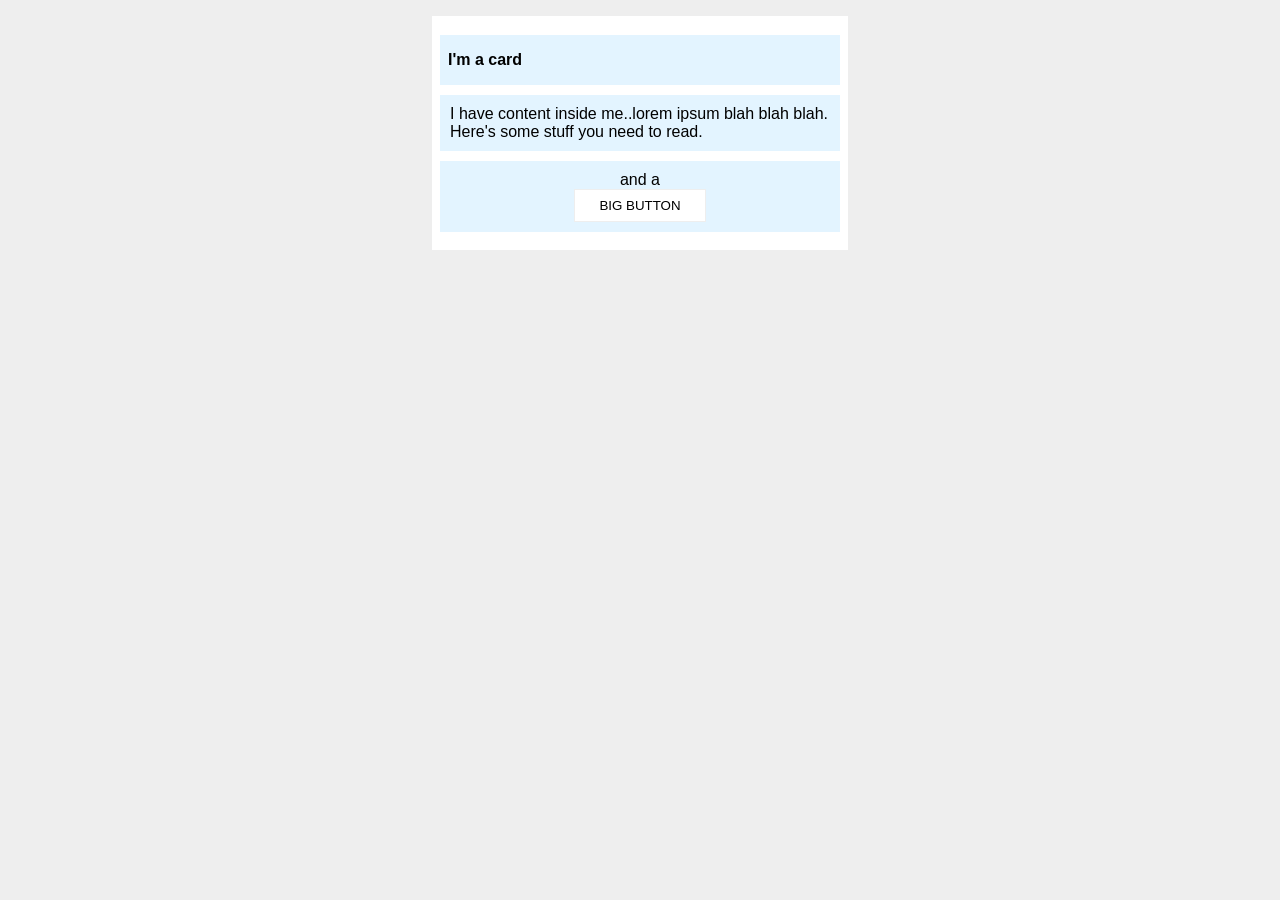
<file: foundations/block-and-inline/02-margin-and-padding-2/index.html>
<!doctype html>
<html lang="en">
  <head>
    <meta charset="UTF-8" />
    <meta http-equiv="X-UA-Compatible" content="IE=edge" />
    <meta name="viewport" content="width=device-width, initial-scale=1.0" />
    <title>Margin and Padding exercise 2</title>
    <link rel="stylesheet" href="style.css" />
  </head>
  <body>
    <div class="card">
      <h1 class="title">I'm a card</h1>
      <div class="content">
        I have content inside me..lorem ipsum blah blah blah. Here's some stuff
        you need to read.
      </div>
      <div class="button-container"> and a <button>BIG BUTTON</button>
      </div>
    </div>
  </body>
</html>
</file>
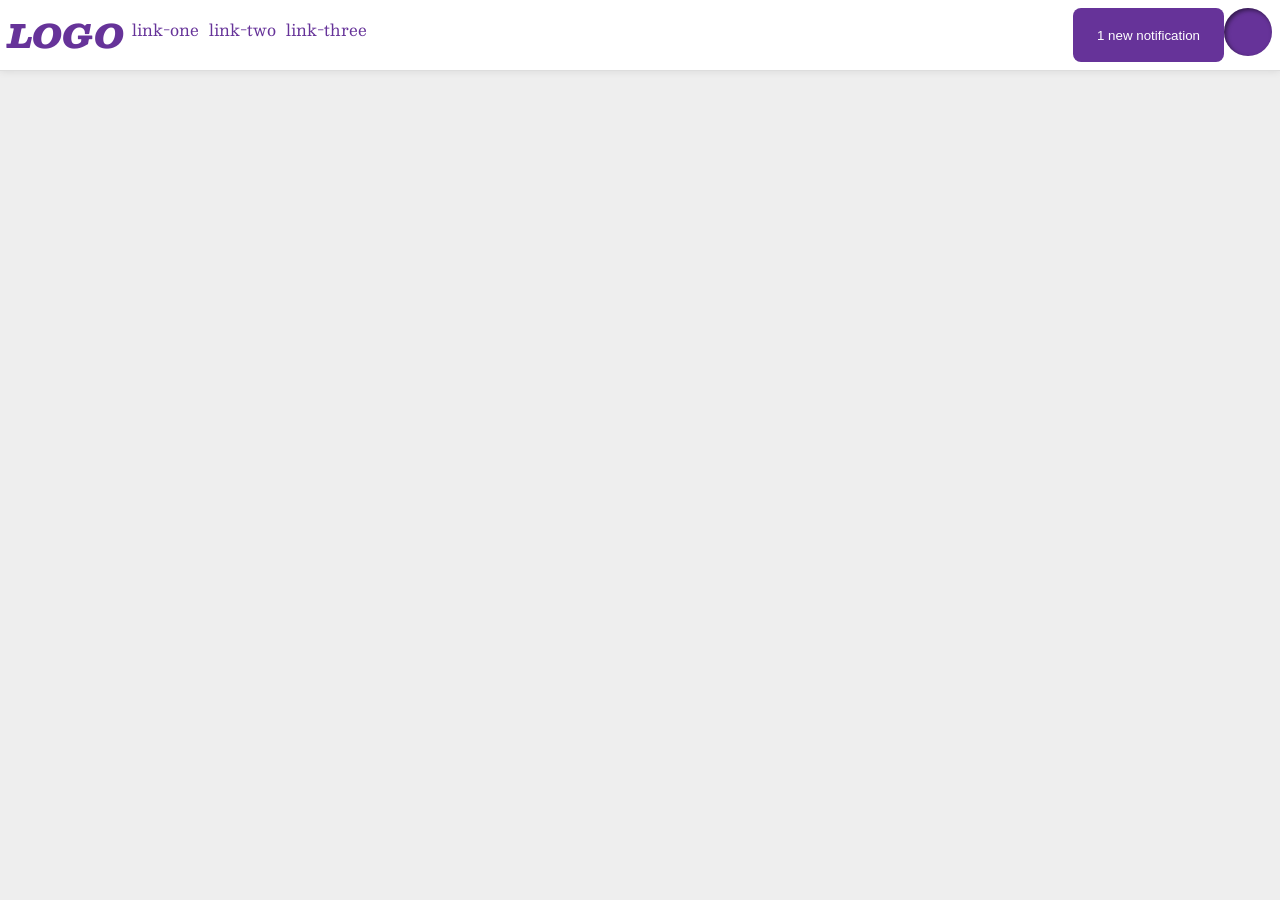
<file: foundations/flex/03-flex-header-2/index.html>
<!DOCTYPE html>
<html lang="en">
  <head>
    <meta charset="UTF-8">
    <meta http-equiv="X-UA-Compatible" content="IE=edge">
    <meta name="viewport" content="width=device-width, initial-scale=1.0">
    <title>Flex Header 2</title>
    <link rel="stylesheet" href="style.css">
  </head>
  <body>
    <div class="header">
      <div class="logo">
        LOGO
      </div>
      <ul class="links">
        <li><a href="https://google.com">link-one</a></li>
        <li><a href="https://google.com">link-two</a></li>
        <li><a href="https://google.com">link-three</a></li>
      </ul>
      <div class="box2">
      <button class="notifications">
        1 new notification
      </button>
      </div>
      <div class="profile-image"></div>
    </div>
  </body>
</html>
</file>
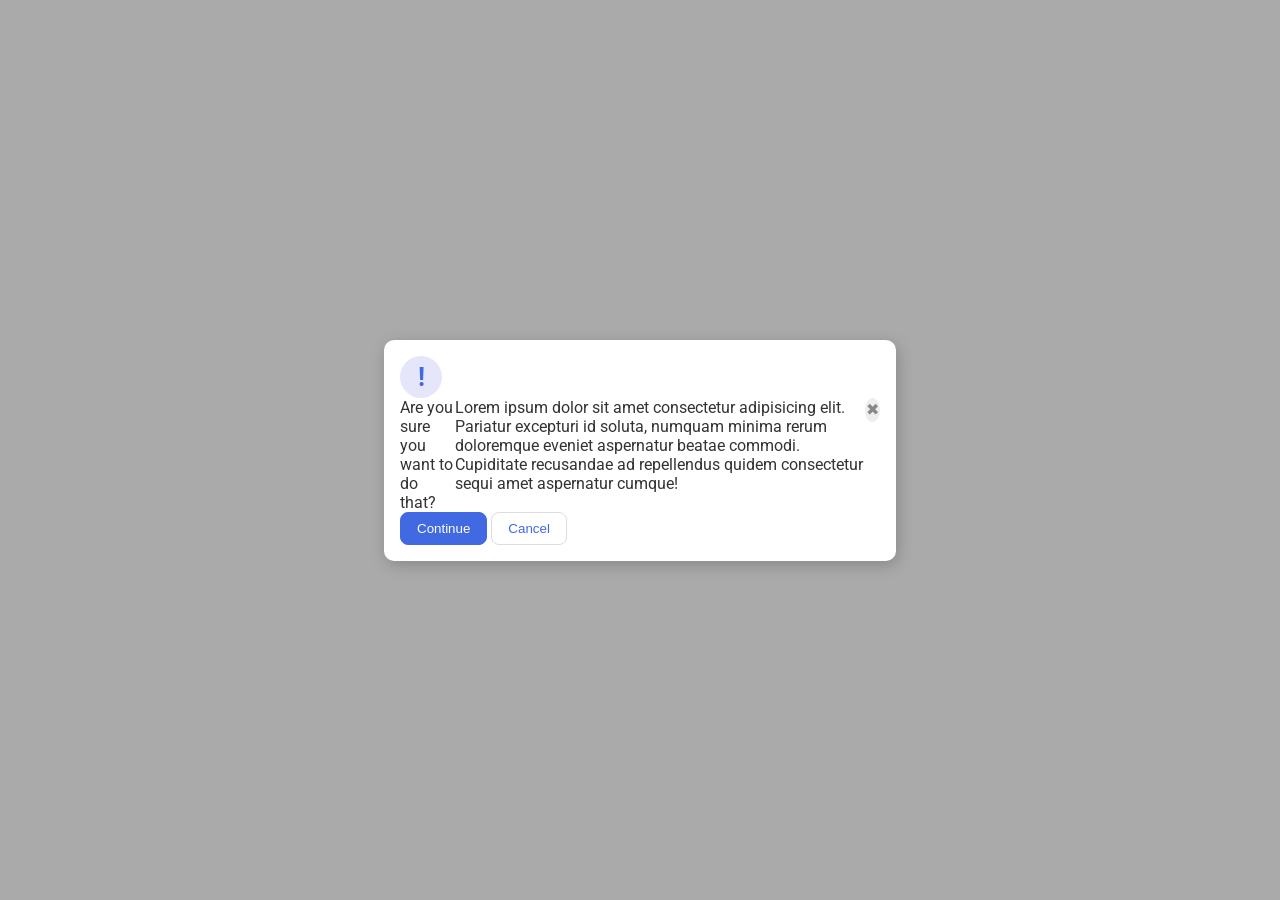
<file: foundations/flex/05-flex-modal/index.html>
<!doctype html>
<html lang="en">
  <head>
    <meta charset="UTF-8" />
    <meta http-equiv="X-UA-Compatible" content="IE=edge" />
    <meta name="viewport" content="width=device-width, initial-scale=1.0" />
    <link rel="stylesheet" href="style.css" />
    <title>Modal</title>
  </head>
  <body>
    <div class="modal">
      <div class="icon">!</div>
      <div class="top">
        <div class="header">Are you sure you want to do that?</div>
        <div class="text">
          Lorem ipsum dolor sit amet consectetur adipisicing elit. Pariatur
          excepturi id soluta, numquam minima rerum doloremque eveniet
          aspernatur beatae commodi. Cupiditate recusandae ad repellendus quidem
          consectetur sequi amet aspernatur cumque!
        </div>
        <button class="close-button">✖</button>
      </div>

      <button class="continue">Continue</button>
      <button class="cancel">Cancel</button>
    </div>
  </body>
</html>
</file>
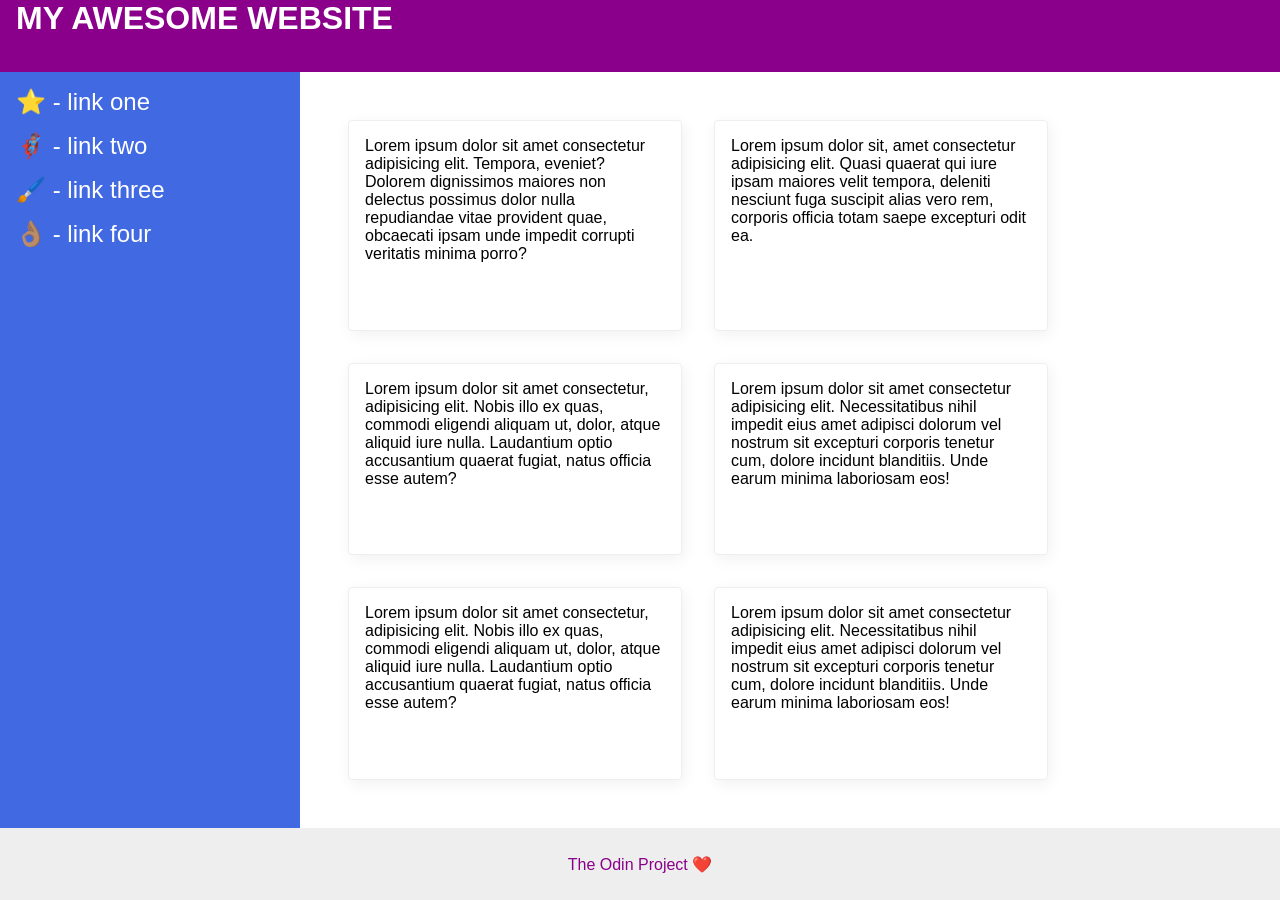
<file: foundations/flex/07-flex-layout-2/index.html>
<!doctype html>
<html lang="en">
  <head>
    <meta charset="UTF-8" />
    <meta http-equiv="X-UA-Compatible" content="IE=edge" />
    <meta name="viewport" content="width=device-width, initial-scale=1.0" />
    <title>The Holy Grail</title>
    <link rel="stylesheet" href="style.css" />
  </head>
  <body>
    <div class="header">MY AWESOME WEBSITE</div>
    <div class="container">
      <div class="sidebar">
        <ul>
          <li><a href="#">⭐ - link one</a></li>
          <li><a href="#">🦸🏽‍♂️ - link two</a></li>
          <li><a href="#">🖌️ - link three</a></li>
          <li><a href="#">👌🏽 - link four</a></li>
        </ul>
      </div>

      <div class="container2">
        <div class="card">
          Lorem ipsum dolor sit amet consectetur adipisicing elit. Tempora,
          eveniet? Dolorem dignissimos maiores non delectus possimus dolor nulla
          repudiandae vitae provident quae, obcaecati ipsam unde impedit
          corrupti veritatis minima porro?
        </div>
        <div class="card">
          Lorem ipsum dolor sit, amet consectetur adipisicing elit. Quasi
          quaerat qui iure ipsam maiores velit tempora, deleniti nesciunt fuga
          suscipit alias vero rem, corporis officia totam saepe excepturi odit
          ea.
        </div>
        <div class="card">
          Lorem ipsum dolor sit amet consectetur, adipisicing elit. Nobis illo
          ex quas, commodi eligendi aliquam ut, dolor, atque aliquid iure nulla.
          Laudantium optio accusantium quaerat fugiat, natus officia esse autem?
        </div>
        <div class="card">
          Lorem ipsum dolor sit amet consectetur adipisicing elit.
          Necessitatibus nihil impedit eius amet adipisci dolorum vel nostrum
          sit excepturi corporis tenetur cum, dolore incidunt blanditiis. Unde
          earum minima laboriosam eos!
        </div>
        <div class="card">
          Lorem ipsum dolor sit amet consectetur, adipisicing elit. Nobis illo
          ex quas, commodi eligendi aliquam ut, dolor, atque aliquid iure nulla.
          Laudantium optio accusantium quaerat fugiat, natus officia esse autem?
        </div>
        <div class="card">
          Lorem ipsum dolor sit amet consectetur adipisicing elit.
          Necessitatibus nihil impedit eius amet adipisci dolorum vel nostrum
          sit excepturi corporis tenetur cum, dolore incidunt blanditiis. Unde
          earum minima laboriosam eos!
        </div>
      </div>
    </div>

    <div class="footer">The Odin Project ❤️</div>
  </body>
</html>
</file>
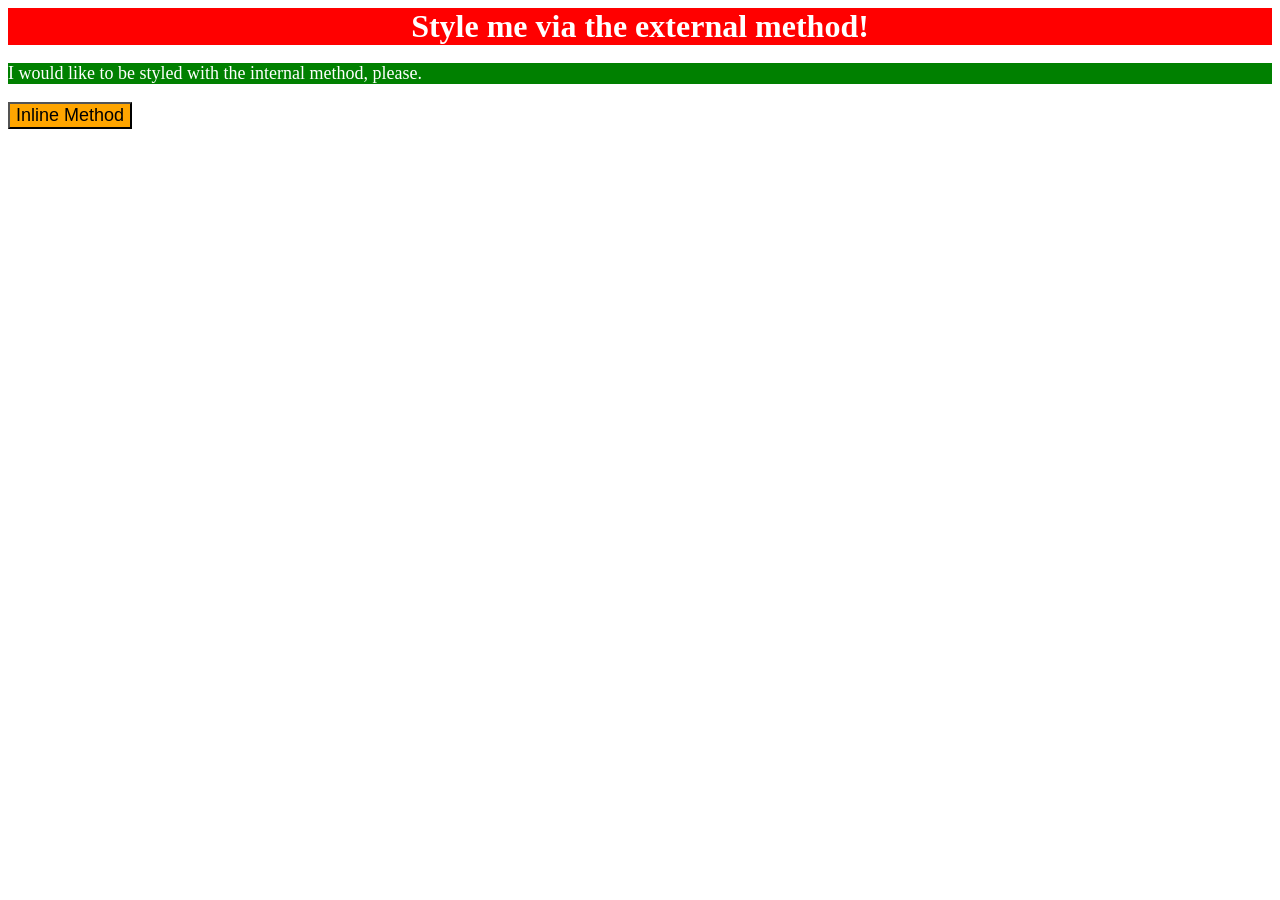
<file: foundations/intro-to-css/01-css-methods/index.html>
<!doctype html>
<html lang="en">
  <head>
    <style>
      p {
        background-color: green;
        color: white;
        font-size: 18px;
      }
    </style>
    <link rel="stylesheet" href="styles.css" />
    <meta charset="UTF-8" />
    <meta http-equiv="X-UA-Compatible" content="IE=edge" />
    <meta name="viewport" content="width=device-width, initial-scale=1.0" />
    <title>Methods for Adding CSS</title>
  </head>
  <body>
    <div>Style me via the external method!</div>
    <p>I would like to be styled with the internal method, please.</p>
    <button style="background-color: orange; font-size: 18px">
      Inline Method
    </button>
  </body>
</html>
</file>
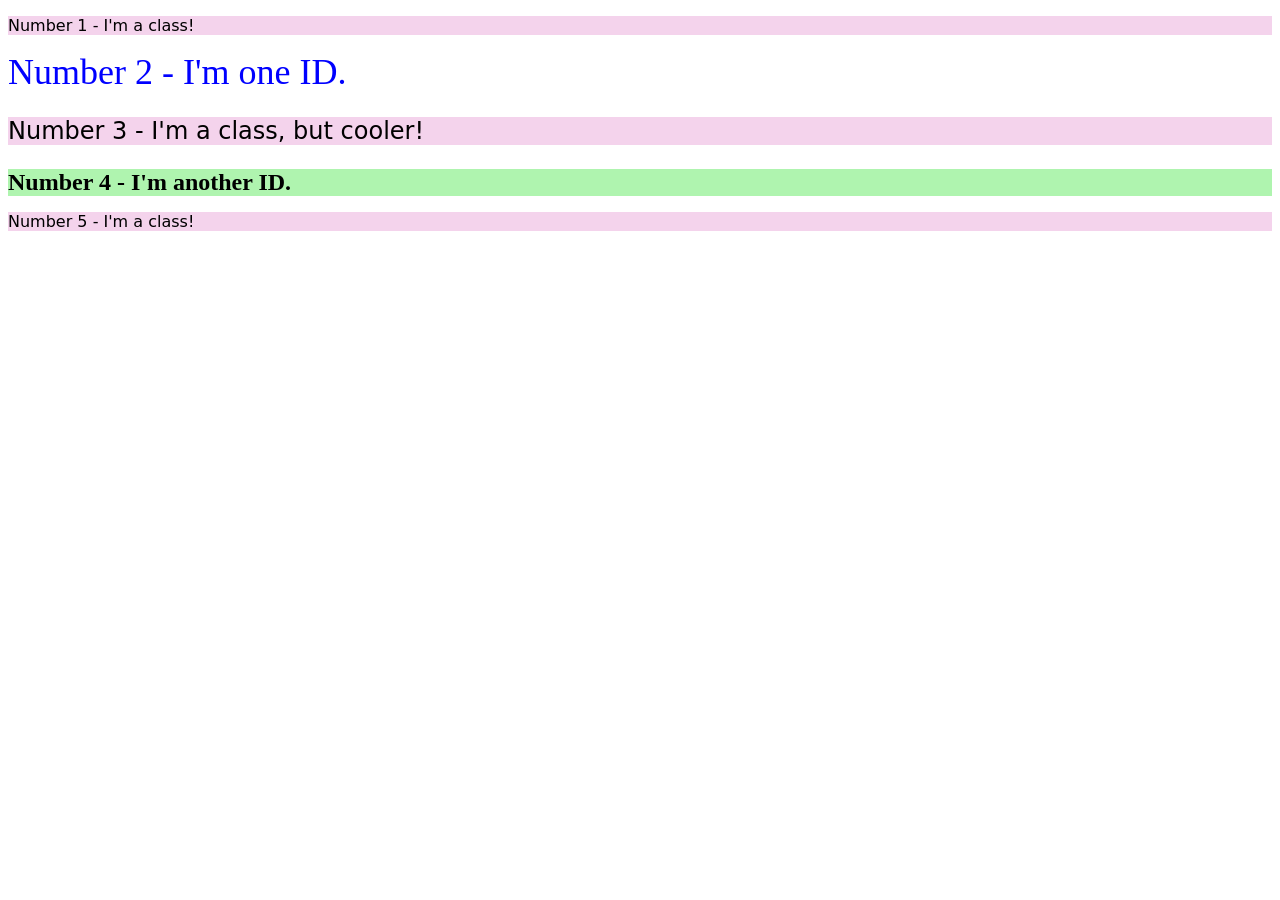
<file: foundations/intro-to-css/02-class-id-selectors/index.html>
<!DOCTYPE html>
<html lang="en">
  <head>
    <meta charset="UTF-8">
    <meta http-equiv="X-UA-Compatible" content="IE=edge">
    <meta name="viewport" content="width=device-width, initial-scale=1.0">
    <title>Class and ID Selectors</title>
    <link rel="stylesheet" href="style.css">
  </head>
  <body>
    <p class="para">Number 1 - I'm a class!</p>
    <div id="num2">Number 2 - I'm one ID.</div>
    <p class = "para num3">Number 3 - I'm a class, but cooler!</p>
    <div id="num4">Number 4 - I'm another ID.</div>
    <p class="para">Number 5 - I'm a class!</p>
  </body>
</html>
</file>
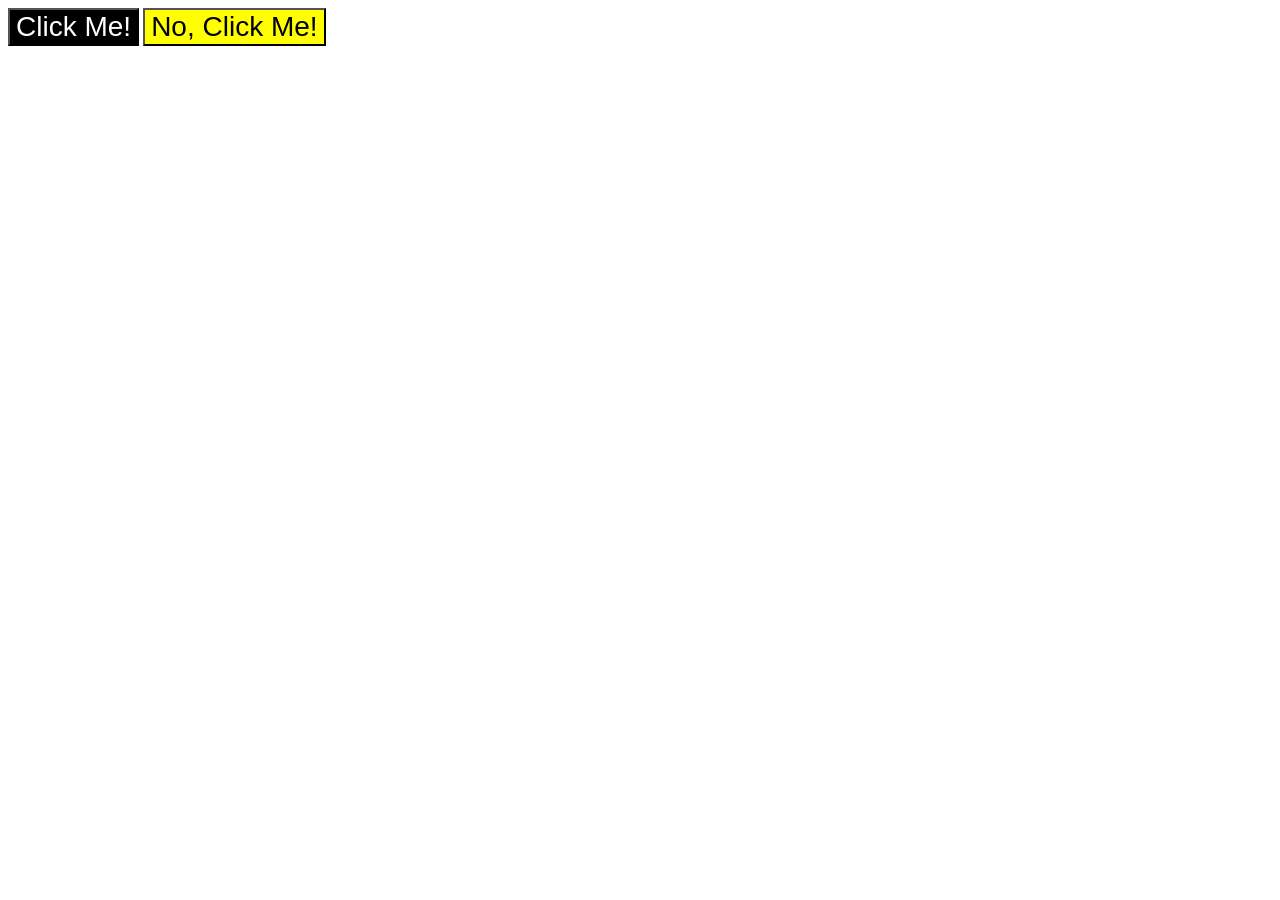
<file: foundations/intro-to-css/03-grouping-selectors/index.html>
<!doctype html>
<html lang="en">
  <head>
    <meta charset="UTF-8" />
    <meta http-equiv="X-UA-Compatible" content="IE=edge" />
    <meta name="viewport" content="width=device-width, initial-scale=1.0" />
    <title>Grouping Selectors</title>
    <link rel="stylesheet" href="style.css" />
  </head>
  <body>
    <button class="clickMe">Click Me!</button>
    <button class="Noclickme">No, Click Me!</button>
  </body>
</html>
</file>
<file: foundations/block-and-inline/02-margin-and-padding-2/style.css>
body {
  background: #eee;
  font-family: sans-serif;
  font-size: 16px;
}

.card {
  width: 400px;
  background: #fff;
  margin: 16px auto;
  padding: 8px;
}

.title {
  background: #e3f4ff;
  margin-bottom: 10px;
  padding: 16px 8px;
  font-size: 16px;
}

.content {
  background: #e3f4ff;
  margin-bottom: 10px;
  padding: 10px;
}

.button-container {
  background: #e3f4ff;
  margin-bottom: 10px;
  padding: 10px;
  text-align: center;
}

button {
  display: block;
  background: white;
  border: 1px solid #eee;
  margin: 0 auto;
  padding: 8px 24px;
}
</file>
<file: foundations/flex/03-flex-header-2/style.css>
/* this is some magical font-importing.  
you'll learn about it later. */
@import url('https://fonts.googleapis.com/css2?family=Besley:ital,wght@0,400;1,900&display=swap');

body {
  margin: 0;
  background: #eee;
  font-family: Besley, serif;
}

.header {
  background: white;
  border-bottom: 1px solid #ddd;
  box-shadow: 0 0 8px rgba(0,0,0,.1);
  display: flex;
  justify-content: left;
  align-items: top;
  padding: 8px;
}

.box2{
  display: flex;
  margin-left: auto;
}
.profile-image {
  background: rebeccapurple;
  box-shadow: inset 2px 2px 4px rgba(0,0,0,.5);
  border-radius: 50%;
  width: 48px;
  height: 48px;
}

.logo {
  color: rebeccapurple;
  font-size: 32px;
  font-weight: 900;
  font-style: italic;
}

button {
  border: none;
  border-radius: 8px;
  background: rebeccapurple;
  color: white;
  padding: 8px 24px;
}

a {
  /* this removes the line under our links */
  text-decoration: none;
  color: rebeccapurple;
}

ul {
  list-style-type: none;
  display: flex;
  margin: 8px;
  padding: 0px;
  gap: 10px;
}
</file>
<file: foundations/flex/05-flex-modal/style.css>
@import url('https://fonts.googleapis.com/css2?family=Roboto:wght@400;700&display=swap');

html, body {
  height: 100%;
}

body {
  font-family: Roboto, sans-serif;
  margin: 0;
  background: #aaa;
  color: #333;
  /* I'll give you this one for free lol */
  display: flex;
  align-items: center;
  justify-content: center;
}

.modal {
  background: white;
  width: 480px;
  border-radius: 10px;
  box-shadow: 2px 4px 16px rgba(0,0,0,.2);
  padding: 16px;
  gap: 8px;
}

.top {
  display: flex;
  justify-content: center;

}
.icon {
  color: royalblue;
  font-size: 26px;
  font-weight: 700;
  background: lavender;
  width: 42px;
  height: 42px;
  border-radius: 50%;
  display: flex;
  align-items: center;
  justify-content: center;
}

.close-button {
  background: #eee;
  border-radius: 50%;
  color: #888;
  font-weight: 400;
  font-size: 16px;
  height: 24px;
  width: 24px;
  display: flex;
  align-items: center;
  justify-content: center;
  border: 1px solid #eee;
  padding: 0;
}

button {
  cursor: pointer;
  padding: 8px 16px;
  border-radius: 8px;
}

button.continue {
  background: royalblue;
  border: 1px solid royalblue;
  color: white;
}

button.cancel {
  background: white;
  border: 1px solid #ddd;
  color: royalblue;
}
</file>
<file: foundations/flex/07-flex-layout-2/style.css>
body {
  font-family:
    -apple-system, BlinkMacSystemFont, "Segoe UI", Roboto, Oxygen, Ubuntu,
    Cantarell, "Open Sans", "Helvetica Neue", sans-serif;
  margin: 0;
  min-height: 100vh;
  display: flex;
  flex-direction: column;
}

/* * {
  border: red solid 2px;
} */
.header {
  height: 72px;
  background: darkmagenta;
  color: white;
  padding: 0 16px;
  font-size: 32px;
  font-weight: 900;
}

.footer {
  height: 72px;
  background: #eee;
  color: darkmagenta;
  display: flex;
  justify-content: center;
  align-items: center;
}

.sidebar {
  background: royalblue;
  box-sizing: border-box;
  flex: 0 0 300px;
  padding: 16px;
}

.card {
  border: 1px solid #eee;
  box-shadow: 2px 4px 16px rgba(0, 0, 0, 0.06);
  border-radius: 4px;
  padding: 16px;
  width: 300px;
}

.container {
  display: flex;
  flex: 1;
}

.container2{
  padding: 48px;
  display: flex;
  flex-wrap: wrap;
  gap: 32px;
}

a {
  text-decoration: none;
  color: white;
  font-size: 24px;
}

ul {
  list-style: none;
  padding: 0px;
  margin: 0px;
}
li {
  margin-bottom: 16px;
}
</file>
<file: foundations/intro-to-css/01-css-methods/styles.css>
div {
  background-color: red;
  color: white;
  font-size: 32px;
  text-align: center;
  font-weight: bold;
}
</file>
<file: foundations/intro-to-css/02-class-id-selectors/style.css>
.para,
.num3 {
  background-color: #dd72c150;
  font-family: "Verdana", "DejaVu Sans", serif;
}

.num3 {
  font-size: 24px;
}

#num2 {
  color: #0000ff;
  font-size: 36px;
}

#num4 {
  background-color: #00dd0050;
  font-size: 24px;
  font-weight: bold;
}
</file>
<file: foundations/intro-to-css/03-grouping-selectors/style.css>
.clickMe,
.Noclickme {
  font-size: 28px;
  font-family: Helvetica, "Times New Roman", sans-serif;
}

.clickMe {
  background-color: black;
  color: white;
}

.Noclickme {
  background-color: yellow;
}
</file>
